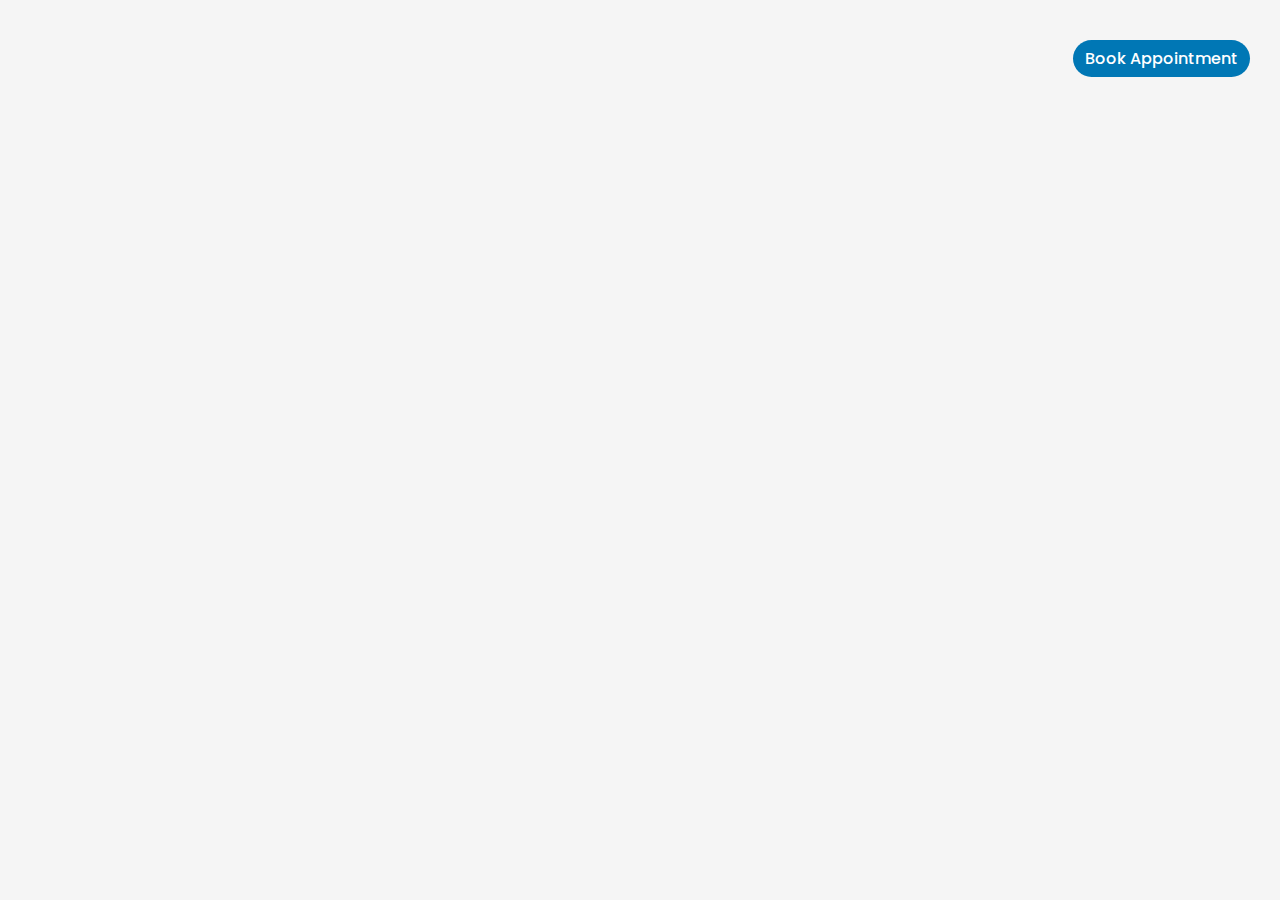
<file: Book-Appointment/index.html>
<!DOCTYPE html>
<html lang="en">
<head>
    <meta charset="UTF-8">
    <meta name="viewport" content="width=device-width, initial-scale=1.0">
    <title>Appointment Pop-Up</title>
    <link rel="stylesheet" href="styles.css">
</head>
<body>
    <div class="container">
        <button type="button" class="btn" onclick="openPopup('appointment')">Book Appointment</button>
        <div class="popup" id="popup">
            <img src="images\Blue-tick.png" alt="Blue Tick">
            <h2>Congratulations!</h2>
            <p id="popup-message">Your appointment has been successfully booked.</p>
            <button type="button" class="popup-btn" onclick="closePopup()">OK</button>
        </div>
    </div>
    <script>
        let popup = document.getElementById("popup");

        function openPopup(type) {
            popup.classList.add("open-popup");
            if (type === 'appointment') {
                document.querySelector('#popup-message').innerText = "Your appointment has been successfully booked.";
            }
        }

        function closePopup() {
            popup.classList.remove("open-popup");
        }
    </script>
</body>
</html>
</file>
<file: Book-Appointment/styles.css>
@import url('https://fonts.googleapis.com/css2?family=Poppins:wght@300;400;500;600;700&family=Roboto+Slab&family=Ubuntu&display=swap');
* {
  margin: 0;
  padding: 0;
  box-sizing: border-box;
  font-family: 'Poppins', sans-serif;
}

.container {
  width: 100%;
  height: 100vh;
  background: #f5f5f5; 
  display: flex;
  align-items: flex-start;
  justify-content: flex-end;
  padding: 20px;
  box-sizing: border-box;
}

.btn {
  padding: 6px 12px;
  background: #0077b5; 
  border: 0;
  outline: none;
  cursor: pointer;
  font-size: 16px;
  font-weight: 500;
  border-radius: 20px;
  color: #ffffff; 
  transition: background-color 0.3s;
  margin-top: 20px;
  margin-right: 10px;
}

.btn:hover {
  background-color: #005a8c; 
}

.popup {
  width: 320px;
  background: #ffffff; 
  border-radius: 8px;
  position: absolute;
  top: 50%;
  left: 50%;
  transform: translate(-50%, -50%) scale(0.1);
  text-align: center;
  padding: 20px;
  color: #333; 
  visibility: hidden;
  transition: transform 0.4s, top 0.4s;
  box-shadow: 0 5px 10px rgba(0, 0, 0, 0.1);
}

.open-popup {
  visibility: visible;
  top: 50%;
  transform: translate(-50%, -50%) scale(1);
}

.popup img {
  width: 80px;
  border-radius: 50%;
  box-shadow: 0 2px 5px rgba(0, 0, 0, 0.2);
}

.popup h2 {
  font-size: 24px;
  font-weight: 600;
  margin: 20px 0 10px;
  color: #0077b5; 
}

.popup p {
  font-size: 16px;
  margin-bottom: 20px;
}

.popup-btn {
  width: 100%;
  padding: 10px 0;
  background: #0077b5; 
  color: #ffffff; 
  border: 0;
  outline: none;
  font-size: 16px;
  border-radius: 4px;
  cursor: pointer;
  transition: background-color 0.3s;
}

.popup-btn:hover {
  background-color: #005a8c; 
}

.popup h2.congratulations {
  color: #0077b5; 
}

.popup-btn.booked {
  background: #0077b5; 
  color: #ffffff; 
}

.popup-btn.booked:hover {
  background-color: #005a8c; 
}
</file>
